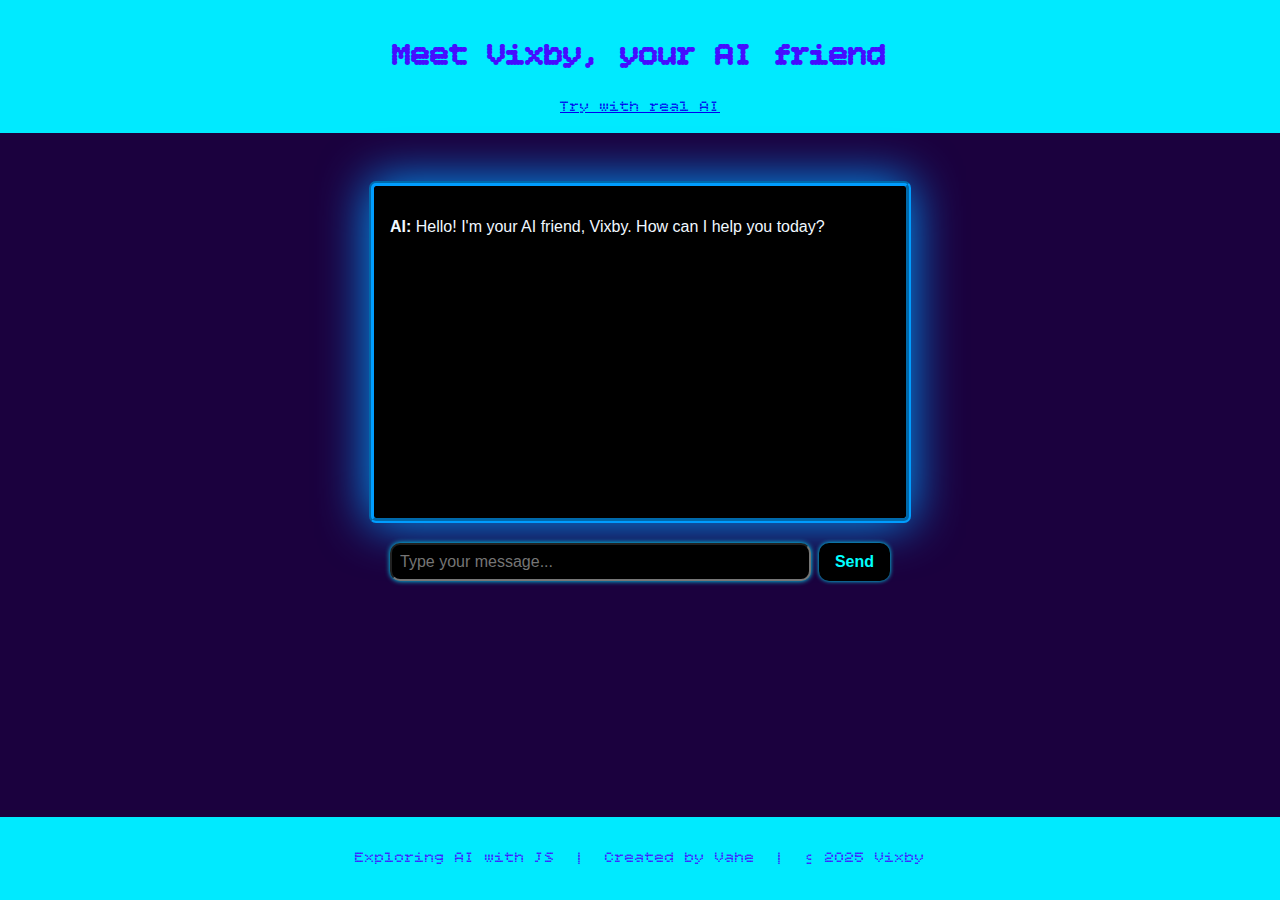
<file: index.html>
<!DOCTYPE html>
<html lang="en">
<head>
    <meta charset="UTF-8">
    <meta name="viewport" content="width=device-width, initial-scale=1.0">
    <title>AI</title>
    <link rel="stylesheet" href="style.css">
</head>
<body>
    <header>
    <h1>Meet Vixby, your AI friend</h1>
    <a href="gpt.html"> Try with real AI</a>
  </header>
  <main>
    <div id="chat-box">
      <p><b><strong>AI:</strong></b> Hello! I'm your AI friend, Vixby. How can I help you today?</p>
    </div>
    <div id="user-input">
      <input type="text" id="input" placeholder="Type your message..." />
      <button id="Send">Send</button>
    </div>
  </main>
  <footer>
    <p>Exploring AI with JS&nbsp; | &nbsp;Created by Vahe &nbsp;|&nbsp; © 2025 Vixby </p>
  </footer>
    <script src="script.js"></script>
</body>
</html>
</file>
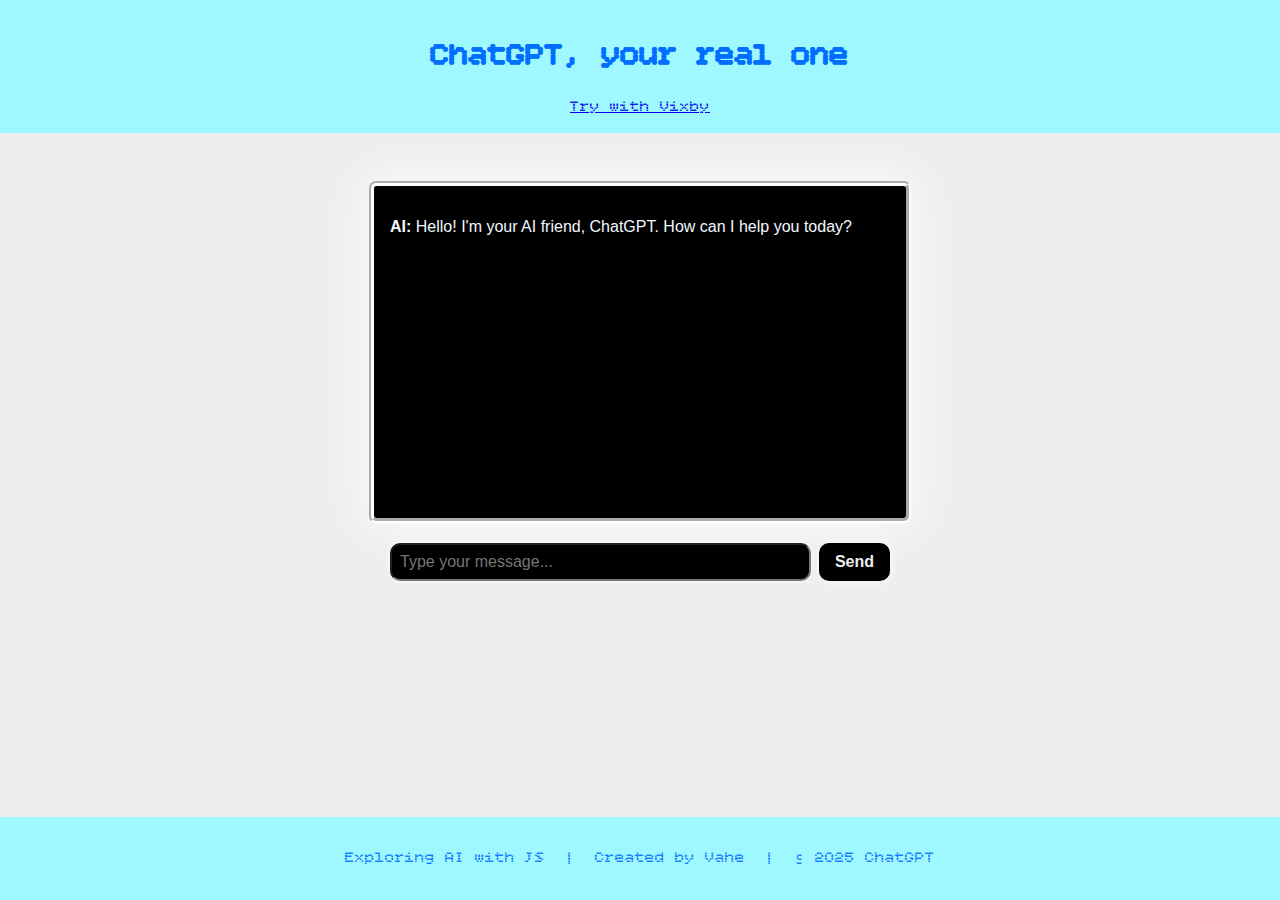
<file: gpt.html>
<!DOCTYPE html>
<html lang="en">
<head>
    <meta charset="UTF-8">
    <meta name="viewport" content="width=device-width, initial-scale=1.0">
    <title>AI</title>
    <link rel="stylesheet" href="gpt.css">
</head>
<body>
    <header>
    <h1>ChatGPT, your real one</h1>
    <a href="index.html"> Try with Vixby</a>
  </header>
  <main>
    <div id="chat-box">
      <p><b><strong>AI:</strong></b> Hello! I'm your AI friend, ChatGPT. How can I help you today?</p>
    </div>
    <div id="user-input">
      <input type="text" id="input" placeholder="Type your message..." />
      <button id="Send">Send</button>
    </div>
  </main>
  <footer>
    <p>Exploring AI with JS&nbsp; | &nbsp;Created by Vahe &nbsp;|&nbsp; © 2025 ChatGPT </p>
  </footer>
    <script src="gpt.js"></script>
</body>
</html>
</file>
<file: style.css>
@import url('https://fonts.googleapis.com/css2?family=Bitcount+Grid+Single:wght@100..900&display=swap');

body {
  background: #1b013e;
  margin: 0;
  padding: 0;
  display: flex;
  flex-direction: column;
  min-height: 100vh;
  font-family: 'Bitcount Grid Single', monospace;
}

header,
footer {
  background-color: #00eaff;
  color: rgb(69, 13, 255);
  text-align: center;
  padding: 1rem;
}

main {
  flex: 1;
  display: flex;
  flex-direction: column;
  align-items: center;
  padding: 3rem;
}

#chat-box {
  width: 100%;
  max-width: 500px;
  background: rgb(0, 0, 0);
  border: 5px groove #009dff;
  border-radius: 7px;
  padding: 1rem;
  margin-bottom: 1rem;
  height: 300px;
  overflow-y: auto;
  color: aliceblue;
  box-shadow: 0 0 50px #009dff;
  font-family: 'Segoe UI', Tahoma, Geneva, Verdana, sans-serif;
}

#user-input {
  display: flex;
  max-width: 500px;
  width: 100%;
  gap: 0.5rem;
  margin-top: 0.25rem;
}

#user-input input {
  flex: 1;
  padding: 0.5rem;
  font-size: 1rem;
  background-color: black;
  color: rgb(255, 255, 255);
  border-radius: 10px;
  box-shadow: 0 0 5px #00eaff;
}

#user-input button {
  padding: 0.5rem 1rem;
  font-size: 1rem;
  background-color: #000000;
  color: rgb(0, 255, 255);
  border: none;
  cursor: pointer;
  border-radius: 10px;
  font-weight: bold;
  box-shadow: 0 0 4px #00eaff;
  transition: all 0.3s ease;
}

#user-input button:hover {
  background-color: #202020;
}

#chat-box::-webkit-scrollbar {
  width: 6px;
}

#chat-box::-webkit-scrollbar-thumb {
  background-color: #006eff;
  border-radius: 10px;
}

#chat-box::-webkit-scrollbar-track {
  background: #1b013e;
}
</file>
<file: gpt.css>
@import url('https://fonts.googleapis.com/css2?family=Bitcount+Grid+Single:wght@100..900&display=swap');

body {
  background: #eeeeee;
  margin: 0;
  padding: 0;
  display: flex;
  flex-direction: column;
  min-height: 100vh;
  font-family: 'Bitcount Grid Single', monospace;
}

header,
footer {
  background-color: #9ff7ff;
  color: rgb(0, 110, 255);
  text-align: center;
  padding: 1rem;
}

main {
  flex: 1;
  display: flex;
  flex-direction: column;
  align-items: center;
  padding: 3rem;
}

#chat-box {
  width: 100%;
  max-width: 500px;
  background: rgb(0, 0, 0);
  border: 5px groove #ffffff;
  border-radius: 7px;
  padding: 1rem;
  margin-bottom: 1rem;
  height: 300px;
  overflow-y: auto;
  color: aliceblue;
  box-shadow: 0 0 50px #ffffff;
  font-family: 'Segoe UI', Tahoma, Geneva, Verdana, sans-serif;
}

#user-input {
  display: flex;
  max-width: 500px;
  width: 100%;
  gap: 0.5rem;
  margin-top: 0.25rem;
}

#user-input input {
  flex: 1;
  padding: 0.5rem;
  font-size: 1rem;
  background-color: black;
  color: rgb(255, 255, 255);
  border-radius: 10px;
  box-shadow: 0 0 5px #ffffff;
}

#user-input button {
  padding: 0.5rem 1rem;
  font-size: 1rem;
  background-color: #000000;
  color: #eeeeee;
  border: none;
  cursor: pointer;
  border-radius: 10px;
  font-weight: bold;
  box-shadow: 0 0 8px #ffffff;
  transition: all 0.3s ease;
}

#user-input button:hover {
  background-color: #202020;
}

#chat-box::-webkit-scrollbar {
  width: 6px;
}

#chat-box::-webkit-scrollbar-thumb {
  background-color: #006eff;
  border-radius: 10px;
}

#chat-box::-webkit-scrollbar-track {
  background: #1b013e;
}
</file>
